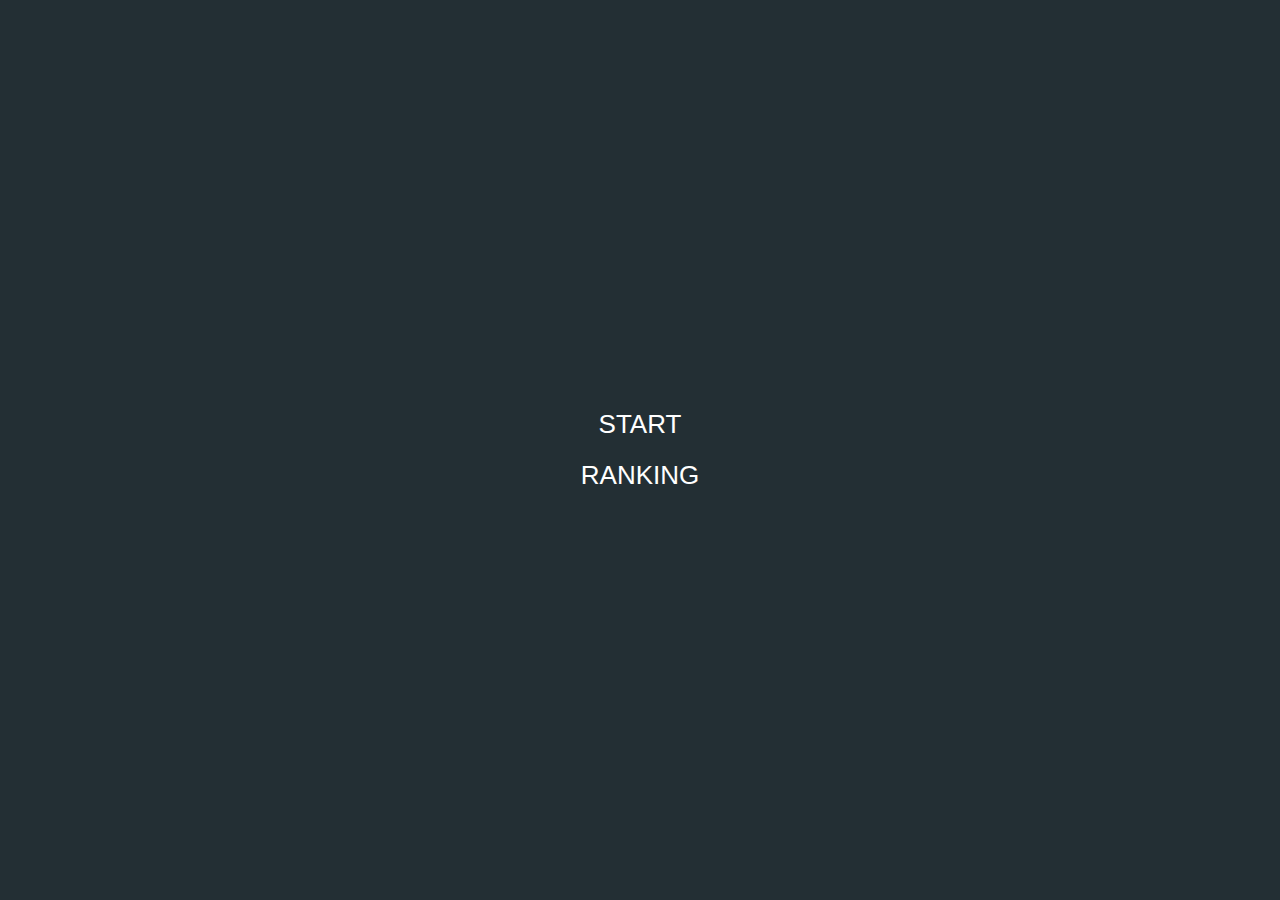
<file: html/index.html>
<!DOCTYPE html>
<html lang="pl">
  <head>
    <meta charset="UTF-8" />
    <meta name="viewport" content="width=device-width, initial-scale=1.0" />
    <title>Kalambury</title>
    <link rel="stylesheet" href="../css/style.css" />
  </head>
  <body>
    <div class="content">
      <button class="start"><a href="settings.html">start</a></button>
      <button class="ranking">ranking</button>
    </div>
    <!-- https://polonia.edu.pl/wp-content/uploads/2021/10/slownik-polskie-przyslowia-i-frazeologizmy.pdf -->
  </body>
</html>
</file>
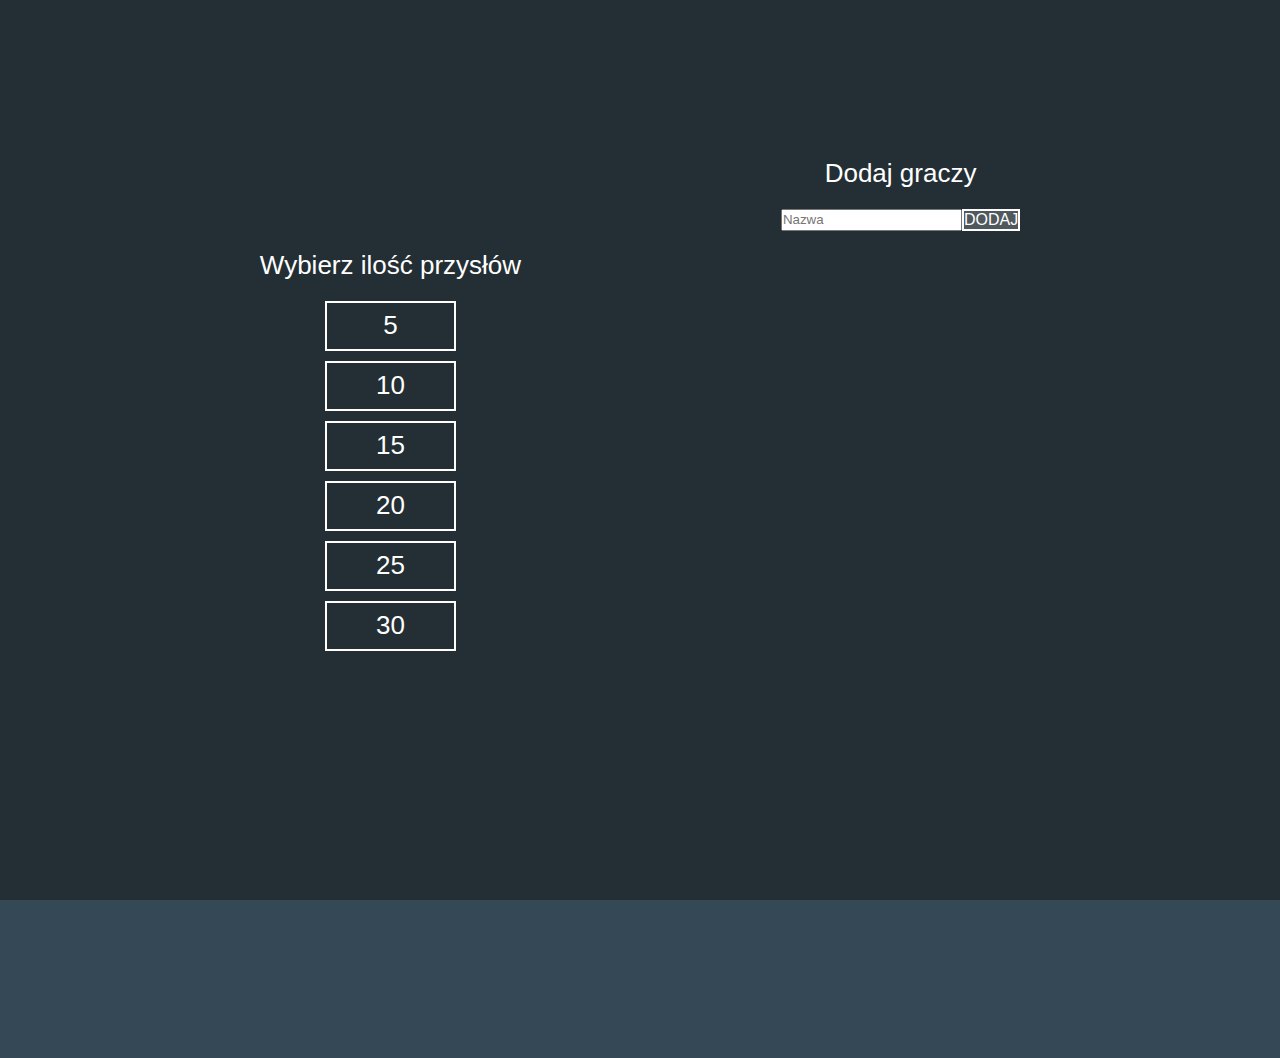
<file: settings.html>
<!DOCTYPE html>
<html lang="pl">
  <head>
    <meta charset="UTF-8" />
    <meta name="viewport" content="width=device-width, initial-scale=1.0" />
    <title>Kalambury</title>
    <link rel="stylesheet" href="css/style.css" />
  </head>
  <body>
    <div class="content contentSettings">
      <div class="rounds">
        <span class="title">Wybierz ilość przysłów</span>
        <div class="timeBox">
          <div class="timeElement">5</div>
          <div class="timeElement">10</div>
          <div class="timeElement">15</div>
          <div class="timeElement">20</div>
          <div class="timeElement">25</div>
          <div class="timeElement">30</div>
        </div>
      </div>
      <div class="rankingManage">
        <span class="title">Dodaj graczy</span>
        <div class="form">
          <input class="playerName" type="text" placeholder="Nazwa" />
          <button class="addPlayer">Dodaj</button>
        </div>
        <ul class="listOfPlayers"></ul>
      </div>
    </div>
    <script src="options.js"></script>
    <script src="ranking.js"></script>
  </body>
</html>
</file>
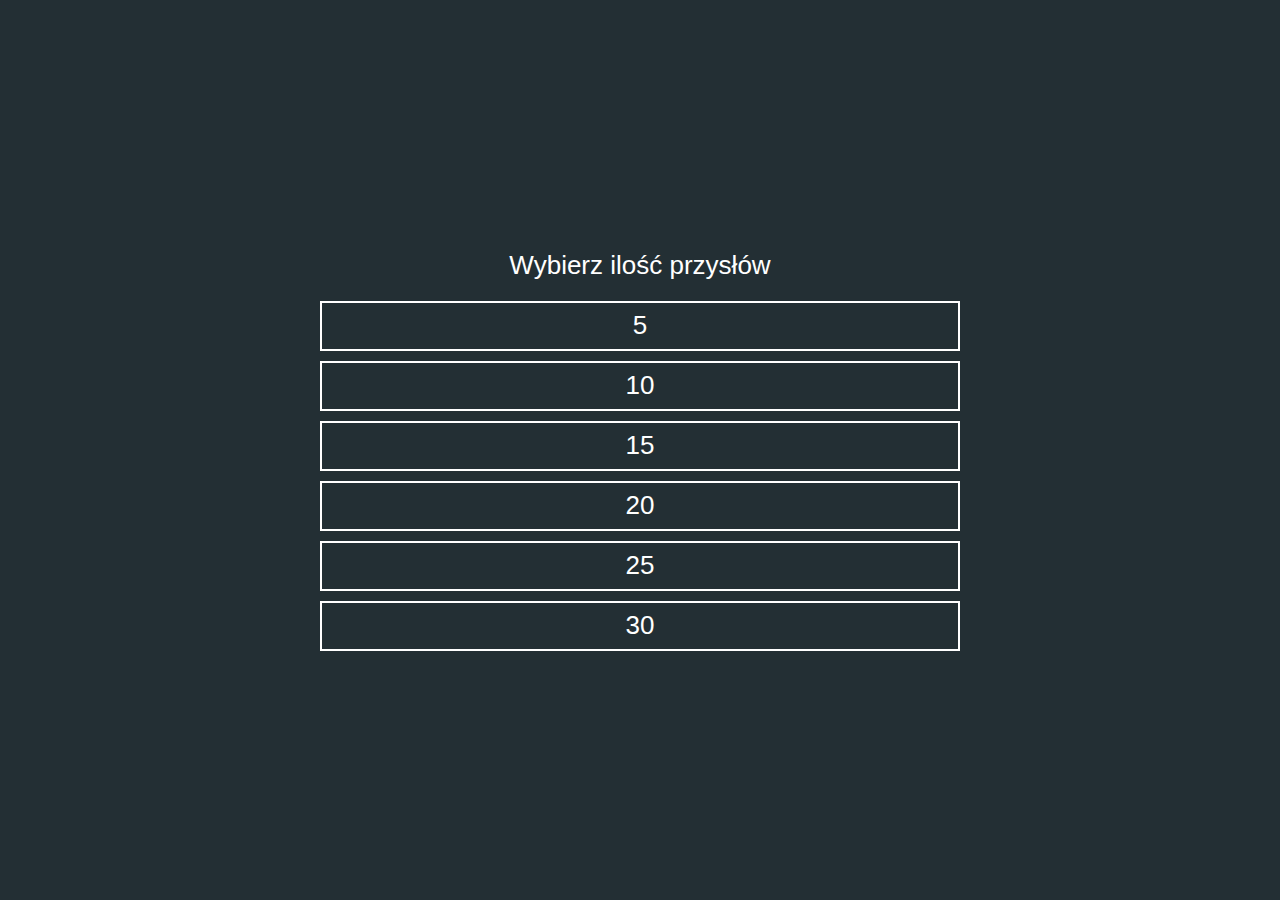
<file: pages/settings.html>
<!DOCTYPE html>
<html lang="pl">
  <head>
    <meta charset="UTF-8" />
    <meta name="viewport" content="width=device-width, initial-scale=1.0" />
    <title>Kalambury</title>
    <link rel="stylesheet" href="../css/style.css" />
  </head>
  <body>
    <div class="content">
      <span class="title">Wybierz ilość przysłów</span>
      <div class="timeBox">
        <div class="timeElement">5</div>
        <div class="timeElement">10</div>
        <div class="timeElement">15</div>
        <div class="timeElement">20</div>
        <div class="timeElement">25</div>
        <div class="timeElement">30</div>
      </div>
    </div>
    <script src="../options.js"></script>
  </body>
</html>
</file>
<file: css/style.css>
* {
  margin: 0;
  padding: 0;
  box-sizing: border-box;
  font-family: "Roboto", sans-serif;
}

body {
  display: flex;
  align-items: center;
  height: 100vh;
  background-color: #344955;
  color: white;
}

.content {
  display: flex;
  flex-direction: column;
  justify-content: center;
  align-items: center;
  width: 100%;
  height: 100%;
  background-color: #232f34;
}
.content .ranking {
  position: relative;
  margin-top: 20px;
  color: white;
}
.content .title {
  font-size: 26px;
  margin-bottom: 20px;
  text-align: center;
}
.content .timeBox {
  width: 100%;
  display: flex;
  flex-direction: column;
  align-items: center;
  gap: 10px;
}
.content .timeBox .timeElement {
  display: flex;
  justify-content: center;
  align-items: center;
  width: 50%;
  height: 50px;
  font-size: 26px;
  border: solid 2px white;
  cursor: pointer;
}
.content .text {
  display: flex;
  justify-content: center;
  text-align: center;
  font-size: 32px;
  width: 80%;
}
.content .roll {
  position: absolute;
  bottom: 20%;
}
.content .finalRestart {
  position: absolute;
  display: none;
  bottom: 20%;
}
.content .restart {
  position: absolute;
  display: none;
  bottom: 10%;
}
.content .round {
  position: absolute;
  top: 20%;
  font-size: 22px;
}
.content .rounds,
.content .rankingManage {
  width: -moz-fit-content;
  width: fit-content;
  display: flex;
  flex-direction: column;
  align-items: center;
}
.content .rankingManage {
  height: 100%;
  margin-top: 315px;
}
.content .rankingManage .form {
  display: flex;
}
.content .rankingManage .form .addPlayer {
  color: white;
  font-size: 16px;
  border: 2px solid white;
  background-color: rgba(255, 255, 255, 0.2);
}

.contentSettings {
  display: flex;
  flex-direction: row;
  justify-content: space-evenly;
}

button {
  background: none;
  border: none;
  cursor: pointer;
  font-size: 26px;
  text-transform: uppercase;
}

a {
  text-decoration: none;
  color: white;
}

.fa-solid {
  color: white;
  font-size: 40px;
}/*# sourceMappingURL=style.css.map */
</file>
